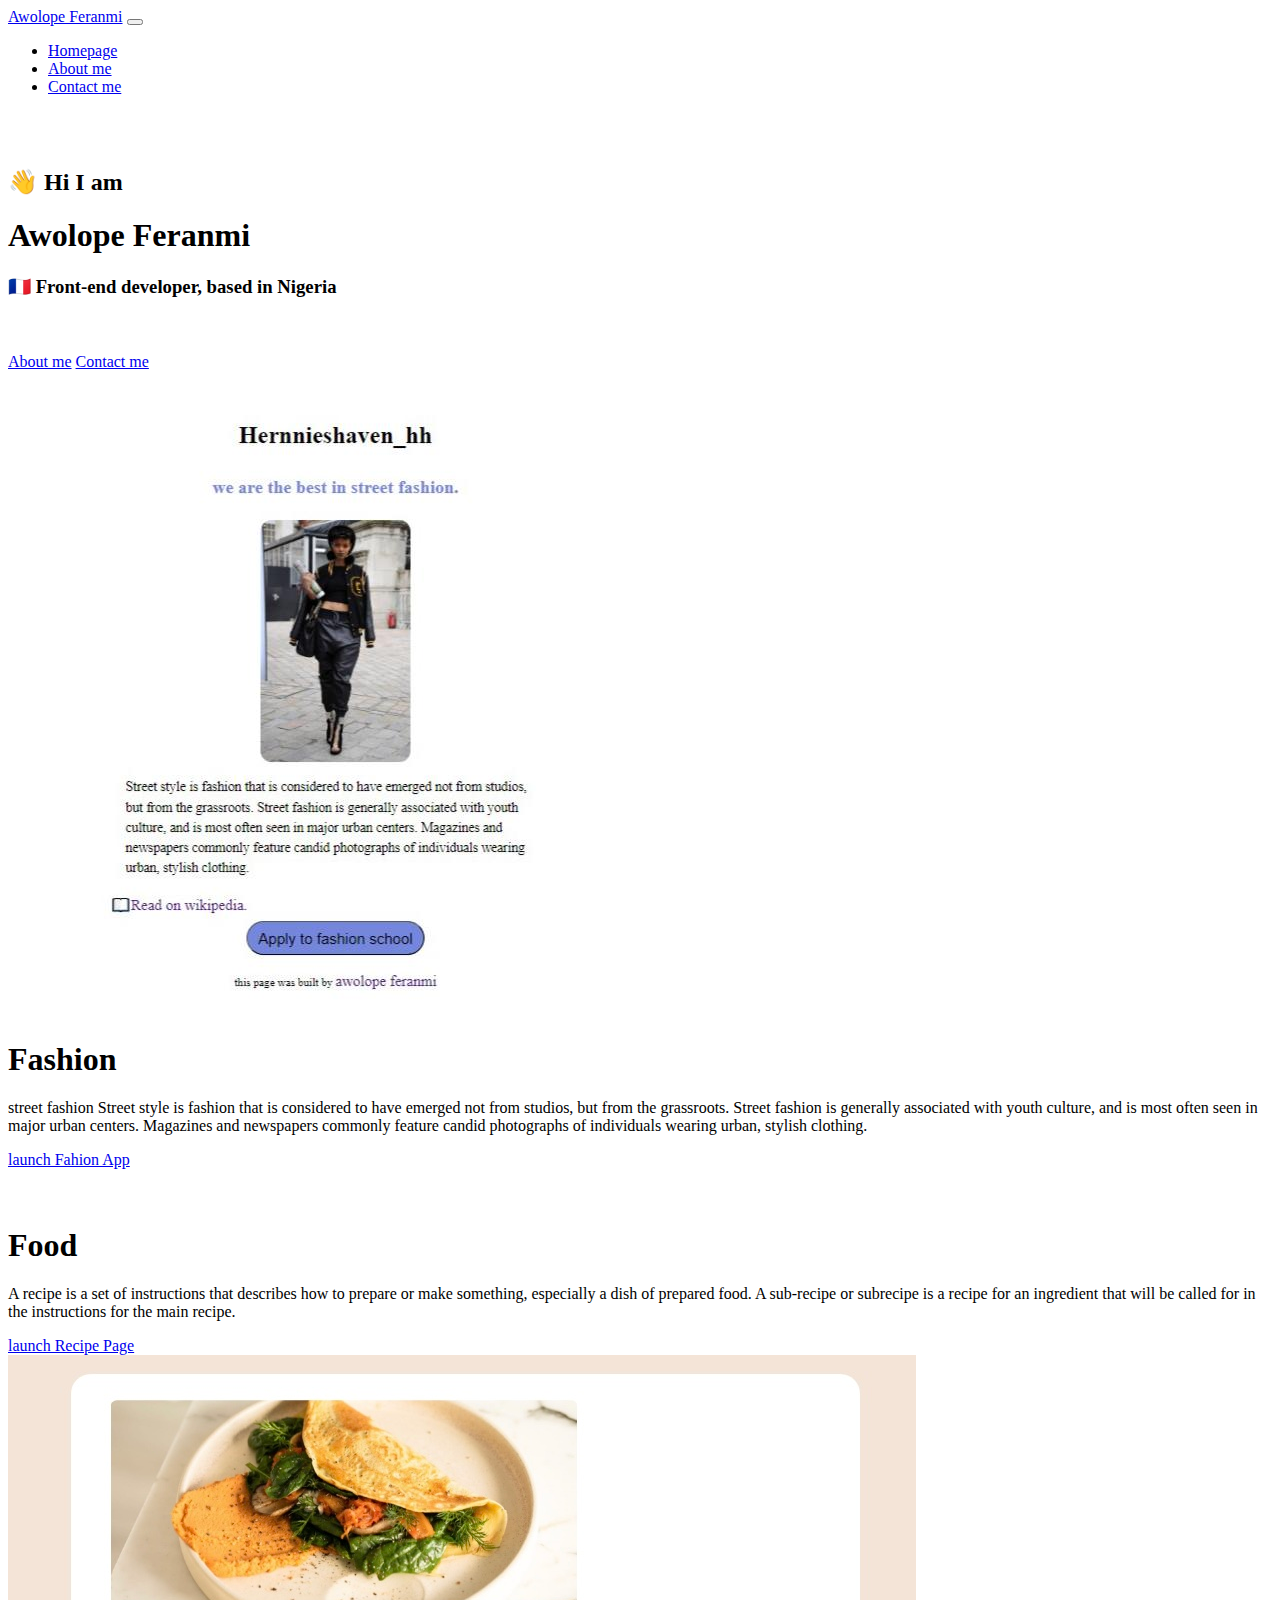
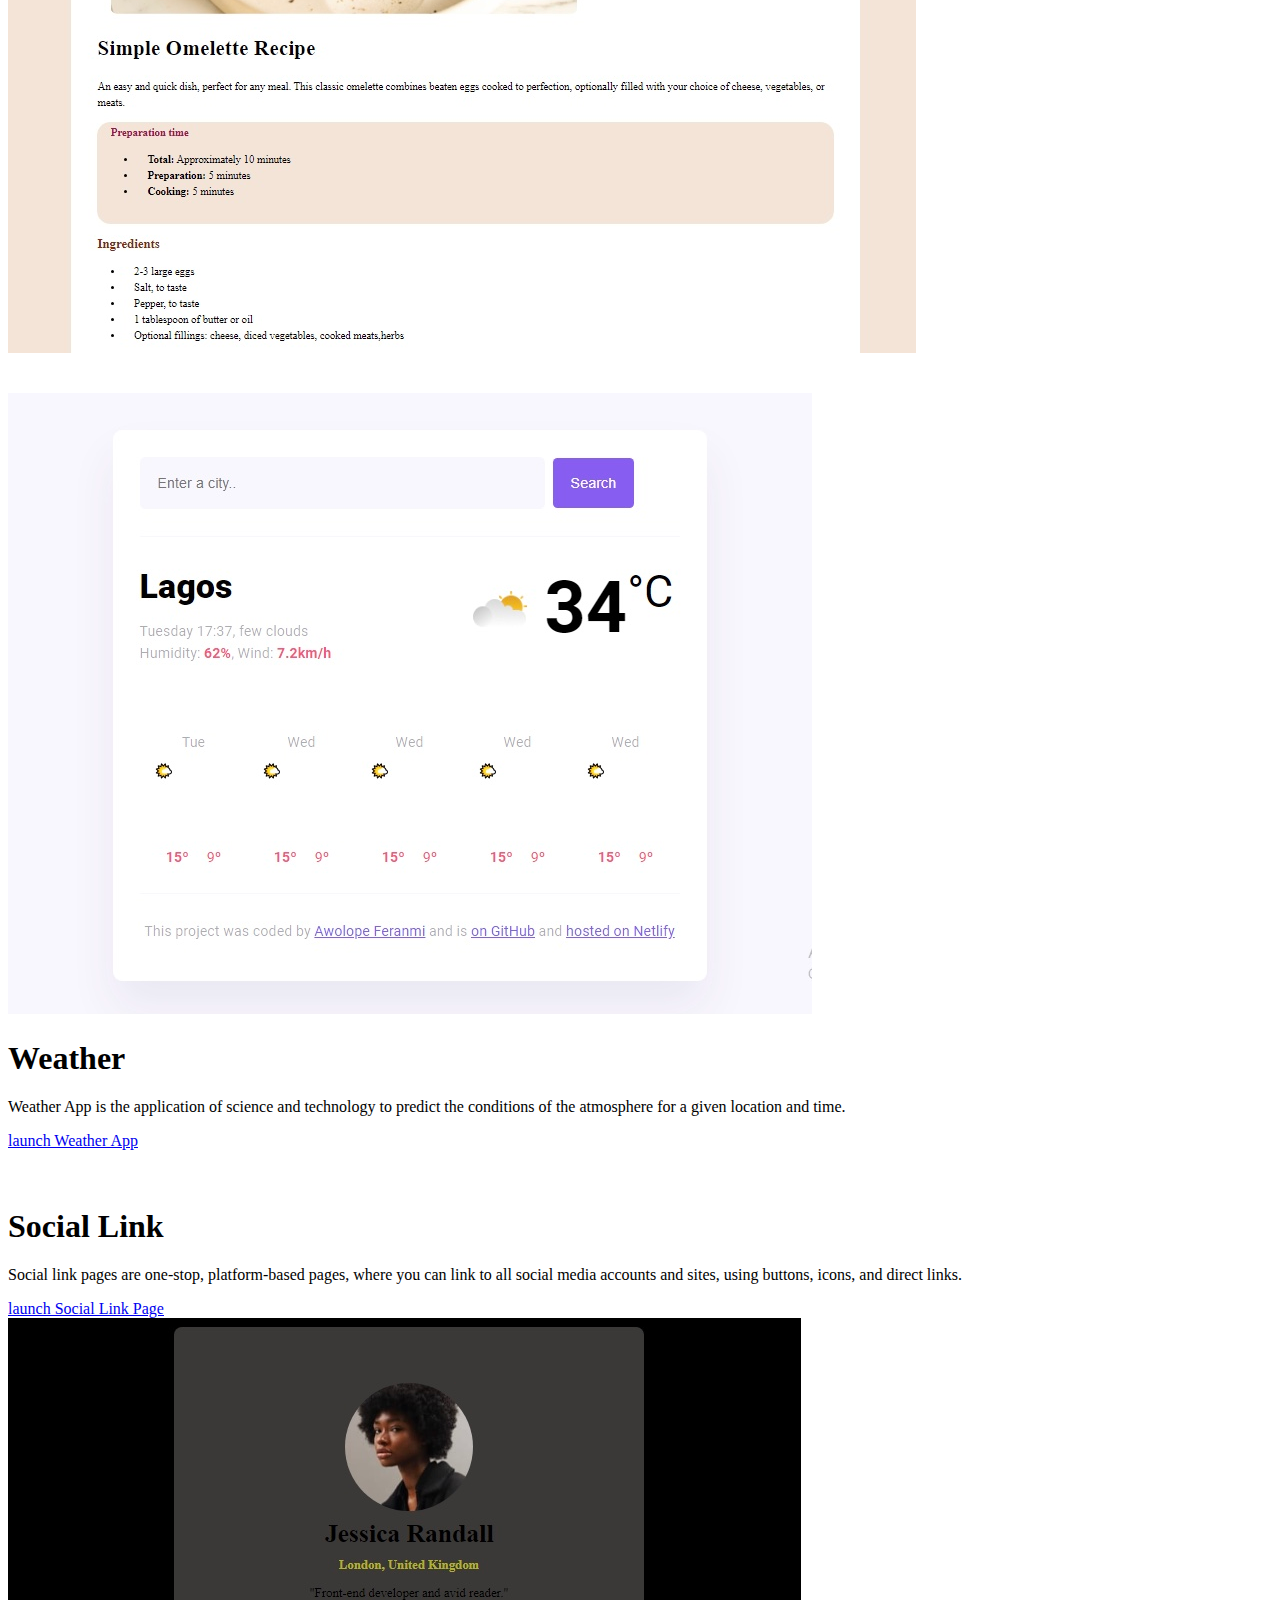
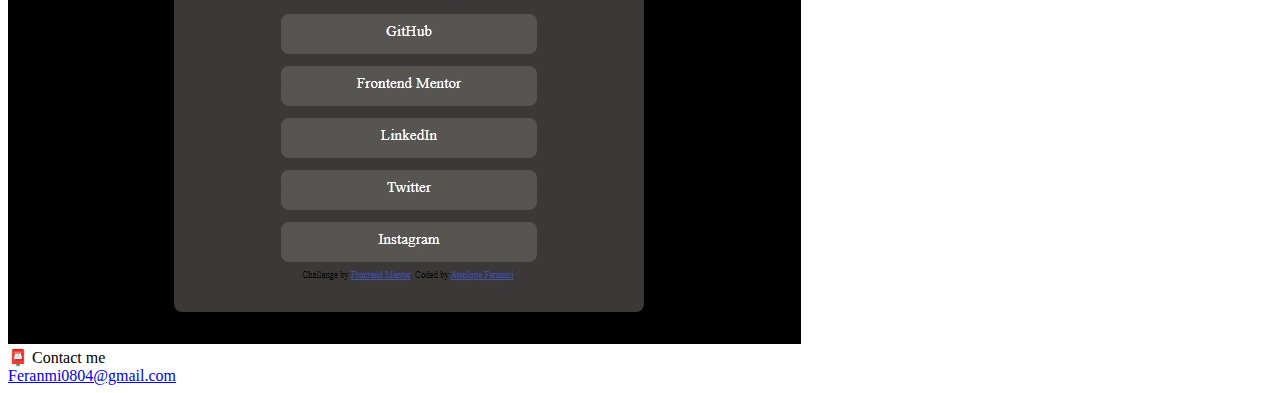
<file: index.html>
<!DOCTYPE html>
<html lang="en">
  <head>
    <meta charset="UTF-8" />
    <meta name="homepage" content="about a frontend web developer" />
    <link
      href="https://cdn.jsdelivr.net/npm/bootstrap@5.0.2/dist/css/bootstrap.min.css"
      rel="stylesheet"
      integrity="sha384-EVSTQN3/azprG1Anm3QDgpJLIm9Nao0Yz1ztcQTwFspd3yD65VohhpuuCOmLASjC"
      crossorigin="anonymous"
    />
    <script
      src="https://cdn.jsdelivr.net/npm/bootstrap@5.0.2/dist/js/bootstrap.bundle.min.js"
      integrity="sha384-MrcW6ZMFYlzcLA8Nl+NtUVF0sA7MsXsP1UyJoMp4YLEuNSfAP+JcXn/tWtIaxVXM"
      crossorigin="anonymous"
    ></script>
    <link rel="stylesheet" href="/css/style.css" />
    <title>Homepage</title>
  </head>
  <body>
    <nav class="navbar navbar-expand-lg navbar-light bg-light">
      <div class="container-fluid">
        <a class="navbar-brand" href="#">Awolope Feranmi</a>
        <button
          class="navbar-toggler"
          type="button"
          data-bs-toggle="collapse"
          data-bs-target="#navbarNavDropdown"
          aria-controls="navbarNavDropdown"
          aria-expanded="false"
          aria-label="Toggle navigation"
        >
          <span class="navbar-toggler-icon"></span>
        </button>
        <div class="collapse navbar-collapse" id="navbarNavDropdown">
          <ul class="navbar-nav">
            <li class="nav-item">
              <a class="nav-link active" aria-current="page" href="/index.html"
                >Homepage</a
              >
            </li>
            <li class="nav-item">
              <a class="nav-link" href="/about.html">About me</a>
            </li>
            <li class="nav-item">
              <a class="nav-link" href="/#email">Contact me</a>
            </li>
          </ul>
        </div>
      </div>
    </nav>
      </br>
    </br>

      <div class="text-center">
        <h2>👋 Hi I am</h2>
        <h1>Awolope Feranmi</h1>
        <h3>🇫🇷 Front-end developer, based in Nigeria</h3>
      </br>
    </br>
          <a href="/about.html" class="p-3 mb-2 bg-primary text-white"
            >About me</a>
          <a href="/#email" class="p-3 mb-2 bg-primary text-white"> Contact me</a>
      </div>
    </br>
  </br>
      <div class="container sm">
  <div class="row">
    <div class="col sm">
      <img src="images/fashion.png.jpeg" alt="" class="img-fluid">
    </div>
    <div class="col">
      <h1>Fashion</h1>
      <p>street fashion
Street style is fashion that is considered to have emerged not from studios, but from the grassroots. Street fashion is generally associated with youth culture, and is most often seen in major urban centers. Magazines and newspapers commonly feature candid photographs of individuals wearing urban, stylish clothing.</p>
 <a href="/fashion.html" class="p-3 mb-2 bg-primary text-white" >launch Fahion App</a> 
</div>
  </div>
</br>
  </br>
  <div class="row">
    <div class="col-6">
       <h1>Food</h1>
      <p>A recipe is a set of instructions that describes how to prepare or make something, especially a dish of prepared food. A sub-recipe or subrecipe is a recipe for an ingredient that will be called for in the instructions for the main recipe.</p>
 <a href="https://fascinating-choux-438b5a.netlify.app" class="p-3 mb-2 bg-primary text-white target_blank" >launch Recipe Page</a> 
    </div>
    <div class="col-6">
<img src="/images/recipe (1).PNG" alt="A recipe page" class="img-fluid">
</div>
  </div>
    </br>
  </br>
  <div class="row">
    <div class="col">
      <img src="images/weather zpp.PNG" alt="A weather app" class="img-fluid">
    </div>
    <div class="col">
      <h1>Weather</h1>
      <p>Weather App is the application of science and technology to predict the conditions of the atmosphere for a given location and time.</p>
 <a href="https://hernnieweatherapp.netlify.app" class="p-3 mb-2 bg-primary text-white" >launch Weather App</a> 
</div>
  </div> 
</br>
  </br>
  <div class="row">
    <div class="col-6">
       <h1>Social Link</h1>
      <p>Social link pages are one-stop, platform-based pages, where you can link to all social media accounts and sites, using buttons, icons, and direct links.</p>
 <a href="https://cool-puppy-fec531.netlify.app" class="p-3 mb-2 bg-primary text-white target_blank" >launch Social Link Page</a> 
    </div>
    <div class="col-6">
<img src="/images/socil link.PNG" alt="A Social Link Page" class="img-fluid">
</div>
  </div>
      <footer class="text-center" id="email">📮 Contact me
      <br>
      <a href="mailto:"> Feranmi0804@gmail.com</a>
    </footer>
</div>
  </body>
</html>
</file>
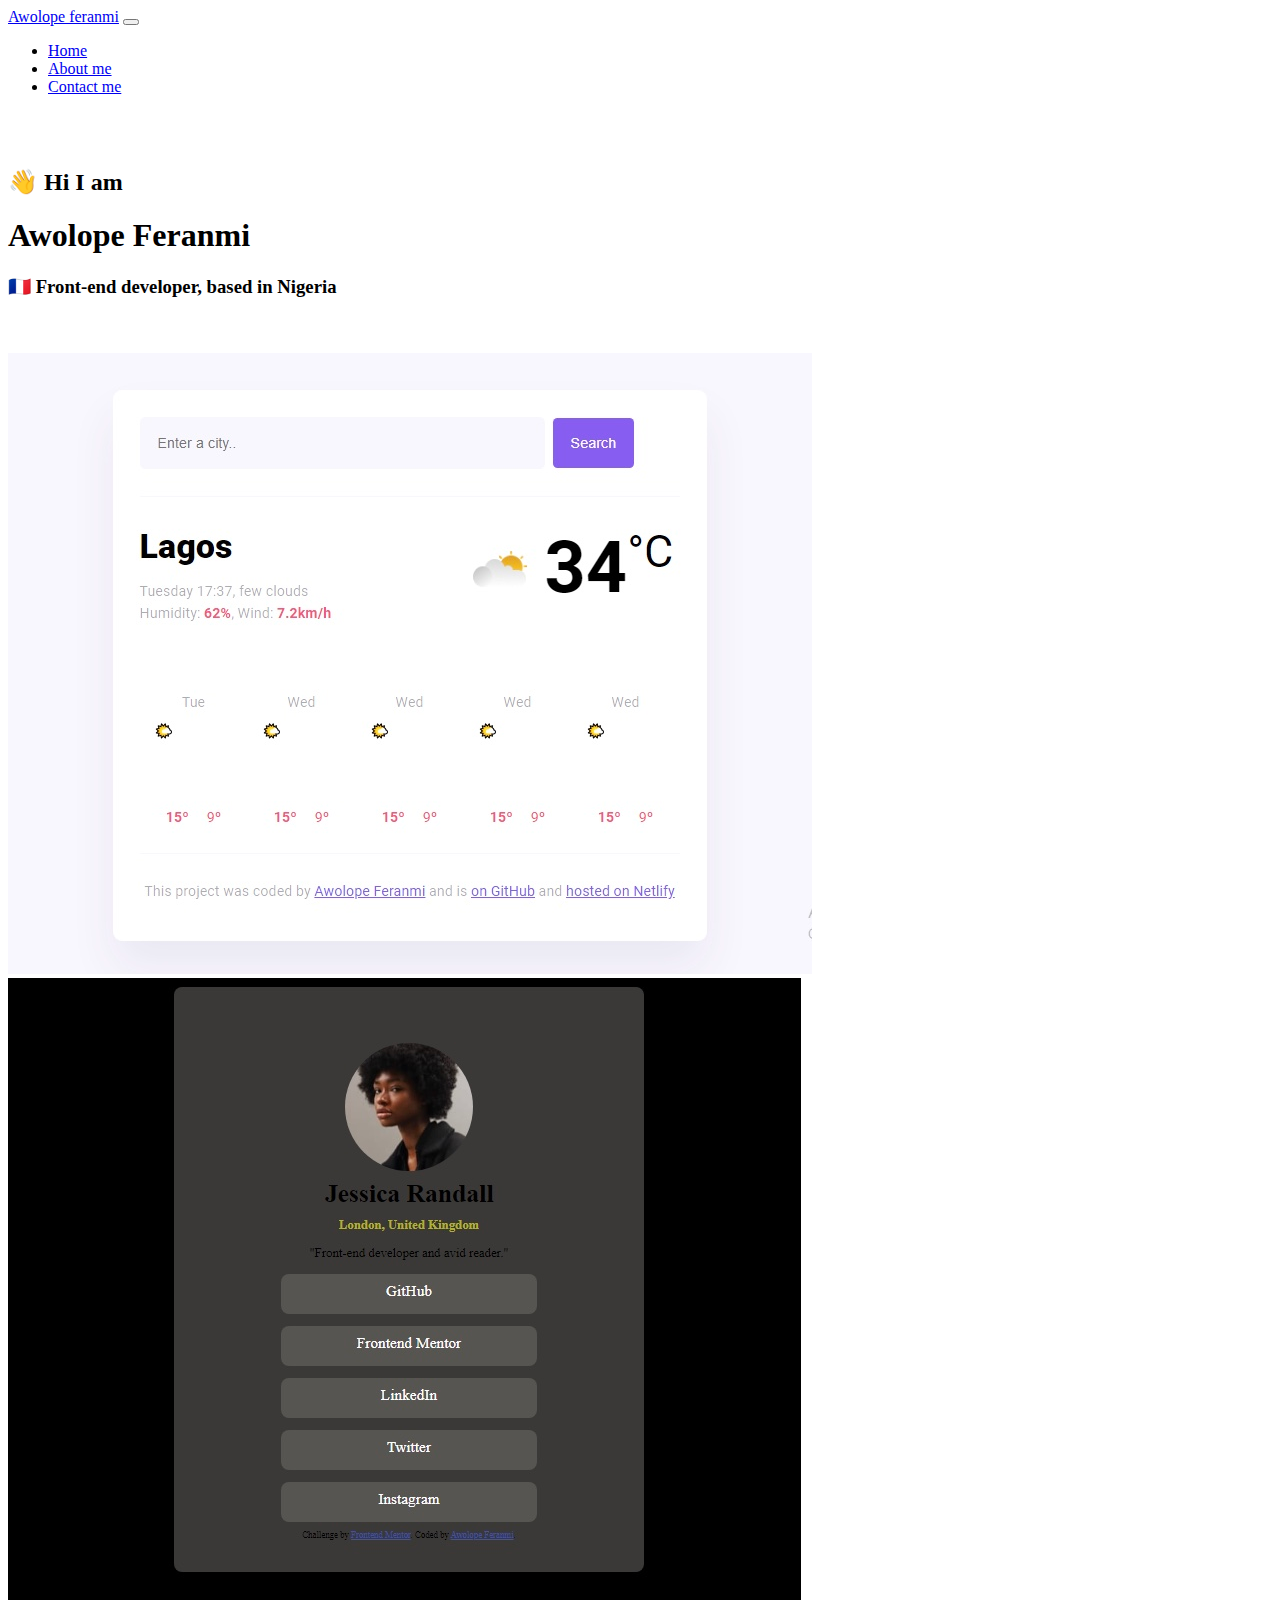
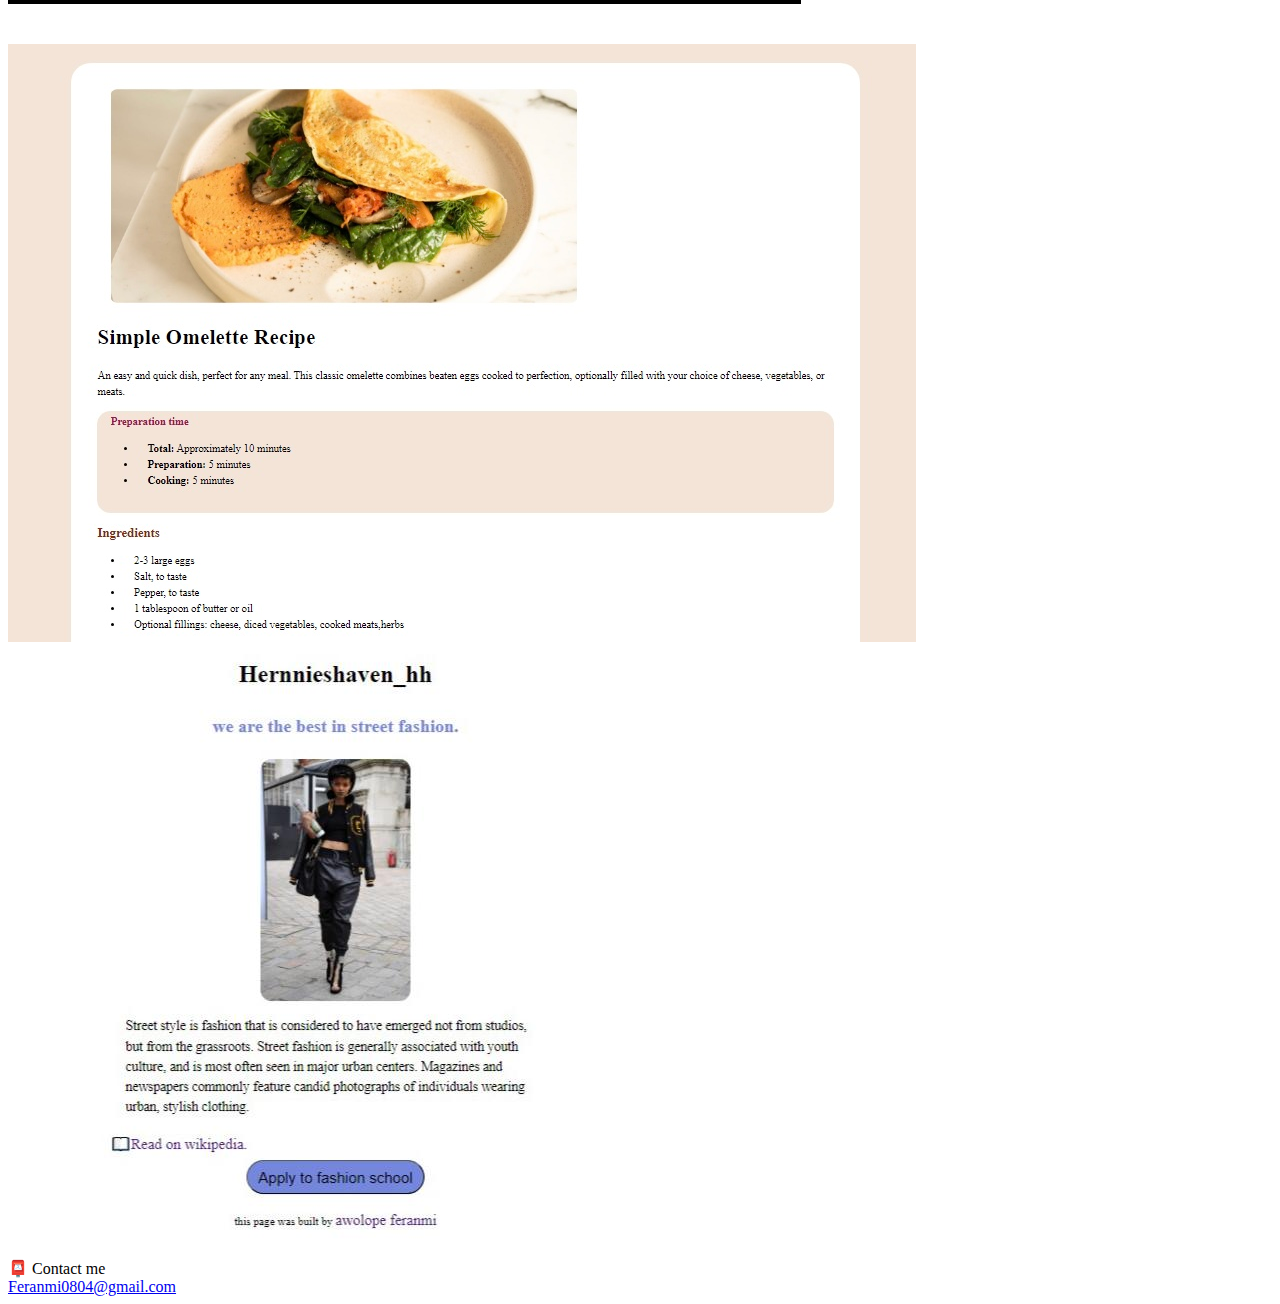
<file: about.html>
<!DOCTYPE html>
<html lang="en">
  <head>
    <meta charset="UTF-8" />
    <meta name="About me" content="about a frontend web developer" />
    <link
      href="https://cdn.jsdelivr.net/npm/bootstrap@5.0.2/dist/css/bootstrap.min.css"
      rel="stylesheet"
      integrity="sha384-EVSTQN3/azprG1Anm3QDgpJLIm9Nao0Yz1ztcQTwFspd3yD65VohhpuuCOmLASjC"
      crossorigin="anonymous"
    />
    <script
      src="https://cdn.jsdelivr.net/npm/bootstrap@5.0.2/dist/js/bootstrap.bundle.min.js"
      integrity="sha384-MrcW6ZMFYlzcLA8Nl+NtUVF0sA7MsXsP1UyJoMp4YLEuNSfAP+JcXn/tWtIaxVXM"
      crossorigin="anonymous"
    ></script>
    <link rel="stylesheet" href="/css/style.css" />
    <title>About me</title>
  </head>
  <body>
    <nav class="navbar navbar-expand-lg navbar-light bg-light">
      <div class="container-fluid">
        <a class="navbar-brand" href="#">Awolope feranmi</a>
        <button
          class="navbar-toggler"
          type="button"
          data-bs-toggle="collapse"
          data-bs-target="#navbarNavDropdown"
          aria-controls="navbarNavDropdown"
          aria-expanded="false"
          aria-label="Toggle navigation"
        >
          <span class="navbar-toggler-icon"></span>
        </button>
        <div class="collapse navbar-collapse" id="navbarNavDropdown">
          <ul class="navbar-nav">
            <li class="nav-item">
              <a class="nav-link active" aria-current="page" href="/index.html"
                >Home</a
              >
            </li>
            <li class="nav-item">
              <a class="nav-link" href="/about.html">About me</a>
            </li>
            <li class="nav-item">
              <a class="nav-link" href="#email">Contact me</a>
            </li>
          </ul>
        </div>
      </div>
    </nav>
    </br>
    </br>
    <div class="container sm">
      <div class="text-center">
        <h2>👋 Hi I am</h2>
        <h1>Awolope Feranmi</h1>
        <h3>🇫🇷 Front-end developer, based in Nigeria</h3> </div>
       </br>
    </br>
       <div class="row">
    <div class="col ">
      <img src="images/weather zpp.PNG" alt="" class="img-fluid">
    </div>
    <div class="col">
      <img src="/images/socil link.PNG" alt="" class="img-fluid">
    </div>
  </div>
   </br>
    </br>
  <div class="row">
    <div class="col">
      <img src="/images/recipe (1).PNG" alt="" class="img-fluid">
    </div>
    <div class="col">
      <img src="/images/fashion.png.jpeg" alt="" class="img-fluid">
    </div>
    </div>
    <footer class="text-center" id="email">📮 Contact me
      <br>
      <a href="mailto:"> Feranmi0804@gmail.com</a>
    </footer>
       </div>
  </body>
</html>
</file>
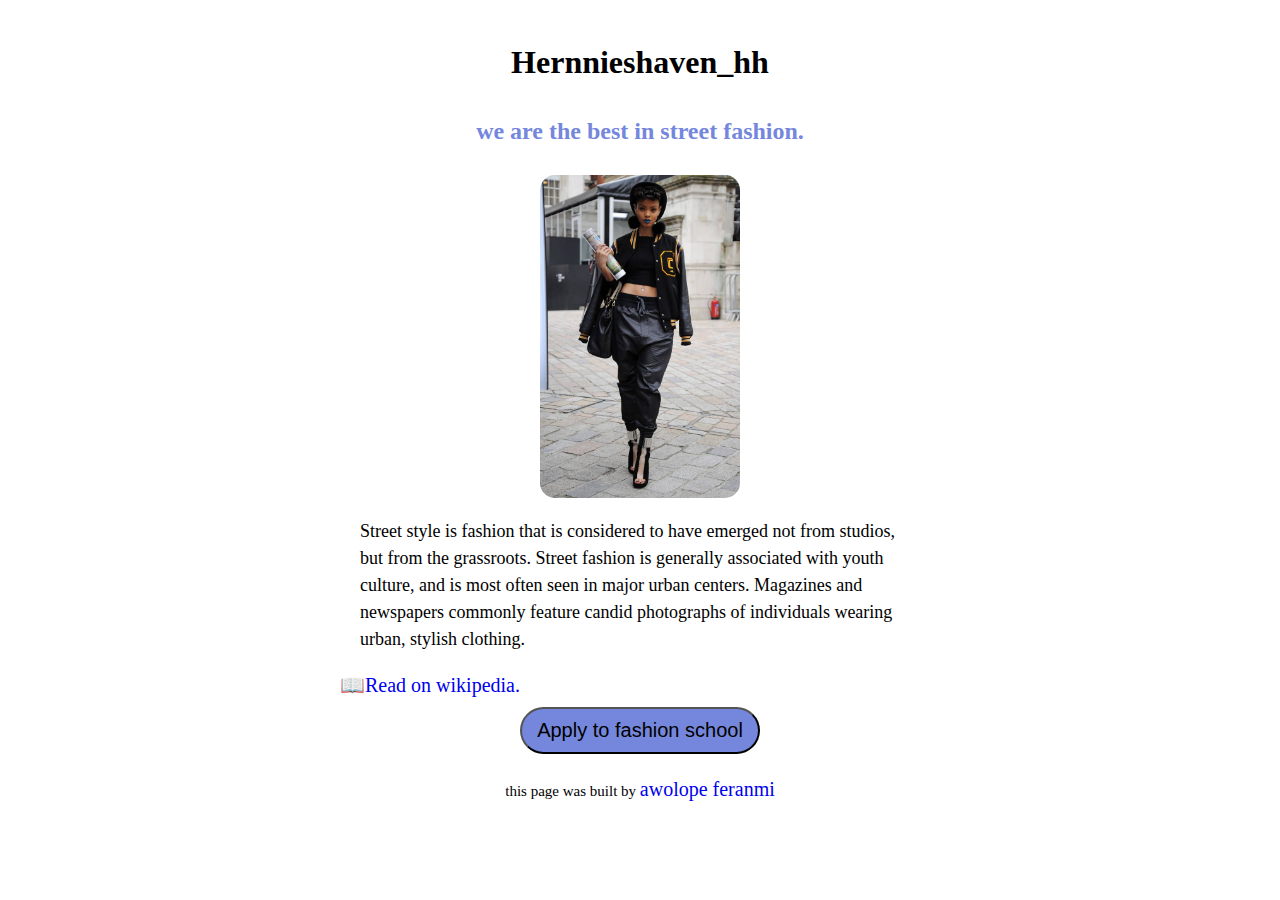
<file: fashion.html>
<!DOCTYPE html>
<!-- saved from url=(0074)file:///C:/Users/USER/Downloads/awolopeferanmi%20basic%20project.html.html -->
<html lang="en"><head><meta http-equiv="Content-Type" content="text/html; charset=UTF-8">
    
    <meta name="viewport" content="width=device-width, initial-scale=1.0">
    <title>fashion</title>
  </head>
  <body>
    <style>
       h1 {
            text-align: center;
            color: black;
        }
        h2{
            text-align: center;
            padding: 15px;
            margin: 15px;
            color: #7587DC;
        }
        
        img{
          display: block;
          margin:0 auto 0 auto;
          border-radius: 15px;
          max-width: 100%;
        }
    p{
      line-height: 1.5;
      font-size: 18px;
      margin: 20px;
      color: black;
    }
      .container {
        max-width: 600px;
        margin: 0 auto;
        padding: 15px 60px;
      }
      a{
        text-decoration: none;
        margin-bottom: 30px;
        padding-bottom: 30px;
        font-size: 20px;
      }
a:hover{
  text-decoration: underline;
  cursor: pointer;
}
button{
  display: block;
  margin: 10px auto 10px;
  font-size: 20px;
  padding: 10px 15px;
border-radius: 30px;
background-color:#7587DC;  
color: black;
transition: all 200ms ease-in-out;
box-shadow: 5px 5px 10px rgba(0, 0, 0, 0);
}
button:hover{
  cursor: pointer;
  background-color:white;
  color:#7587DC;
}
.footer{
  font-size: 15px;
  text-align: center;

}
</style>
    <div class="container">
    <h1>Hernnieshaven_hh</h1>
    <h2>we are the best in street fashion.</h2>
    <img src="./fashion_files/Photos_from_London_Fashion_Week_Fall_2014_Street_Style_-_E!_Online.jpeg" alt="street fashion" width="200">
    <p>
      Street style is fashion that is considered to have emerged not from
      studios, but from the grassroots. Street fashion is generally associated
      with youth culture, and is most often seen in major urban centers.
      Magazines and newspapers commonly feature candid photographs of
      individuals wearing urban, stylish clothing.
    </p>
    <a href="https://en.wikipedia.org/wiki/Street_style" target="_blank">
      📖Read on wikipedia.
    </a>
<br>
    <button>Apply to fashion school</button>
  <p class="footer">
    this page was built by 
    <a href="https://www.instagram.com/hernnieshaven_hh/" target="_blank"> awolope feranmi</a>
  </p>
  </div>
  <script>
    function applyfor(){
      let name=prompt("what is your name?")
      let email=prompt("what is your email")
      let age= prompt ("how old are you?")
      if (age>= 18)
     alert("Hi " + name + ", we will be in touch. In the maintime stay fashionable👊👊");
     else 
     alert("Hi " + name + ", sorry you can't join Hernnie's haven.")
    }
    let applybutton = document.querySelector("button")
     applybutton.addEventListener("click", applyfor);
  </script>


</body></html>
</file>
<file: css/style.css>
.navigation-links {
  display: flex;
  margin-top: 40px;
  justify-content: center;
}
.link1 {
  border: 1 solid black;
}
</file>
